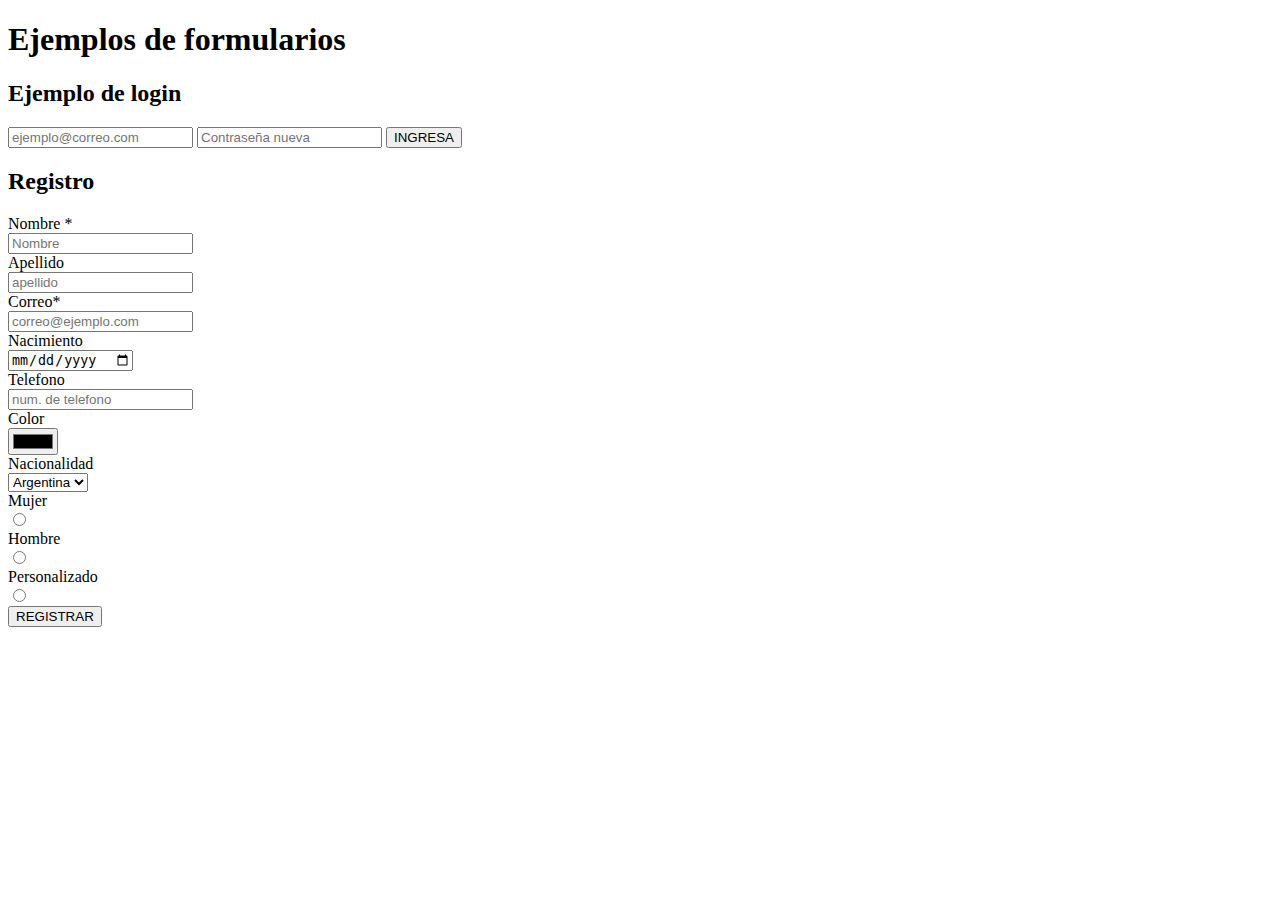
<file: CLASE 1/demo.html>
<!DOCTYPE html>
<html lang="es">
  <head>
    <meta charset="UTF-8" />
    <meta name="viewport" content="width=device-width, initial-scale=1.0" />
    <title>Document</title>
  </head>
  <body>
    <h1>Ejemplos de formularios</h1>
    <h2>Ejemplo de login</h2>

    <form method="GET" action="#">
      <input
        name="usuario"
        type="email"
        placeholder="ejemplo@correo.com"
        required="6"
      />
      <input
        name="password"
        type="password"
        placeholder="Contraseña nueva"
        required="16"
      />
      <input type="button" value="INGRESA" />
    </form>

    <form method="POST" action="#">
      <h2>Registro</h2>
      <label for="nombre">Nombre *</label>
      <br />
      <input type="text" placeholder="Nombre" id="nombre" maxlength="20" />
      <br />
      <label for="apellido">Apellido</label>
      <br />
      <input type="text" placeholder="apellido" id="apellido" maxlength="30" />
      <br />
      <label for="correo">Correo*</label>
      <br />
      <input
        type="email"
        placeholder="correo@ejemplo.com"
        id="correo"
        required
      />
      <br />
      <label for="nacimiento">Nacimiento</label>
      <br />
      <input type="date" id="nacimiento" required />
      <br />
      <label for="telefono">Telefono</label>
      <br />
      <input type="tel" id="telefono" placeholder="num. de telefono" required />
      <br />
      <label for="color">Color</label>
      <br />
      <input type="color" id="color" />
      <br />
      <label for="nacionalidad">Nacionalidad</label>
      <br />
      <select id="nacimiento">
        <option>Argentina</option>
        <option>Brasil</option>
        <option>Chile</option>
      </select>
      <br />
      <label for="mujer">Mujer</label>
      <br />
      <input type="radio" name="sexo" value="mujer" id="mujer" />
      <br />
      <label for="hombre">Hombre</label>
      <br />
      <input type="radio" name="sexo" value="hombre" id="hombre" />
      <br />
      <label for="personalizado">Personalizado</label>
      <br />
      <input
        type="radio"
        name="sexo"
        value="personalizado"
        id="personalizado"
      />
      <br />
      <button>REGISTRAR</button>
    </form>
  </body>
</html>
</file>
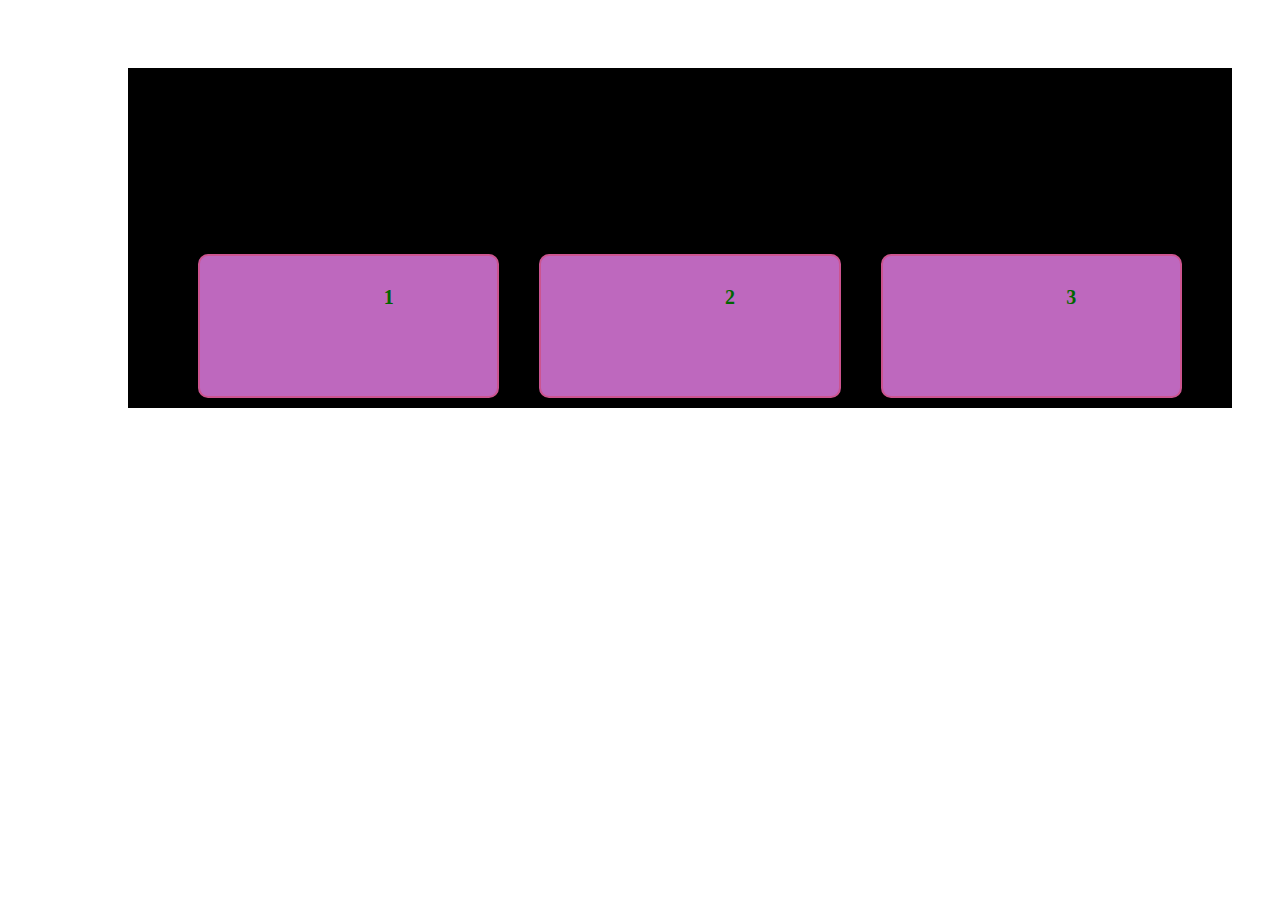
<file: CLASE 1/flexbox.html>
<!DOCTYPE html>
<html lang="en">
  <head>
    <link rel="stylesheet" href="CSS/flexbox.CSS" />
    <meta charset="UTF-8" />
    <meta name="viewport" content="width=device-width, initial-scale=1.0" />
    <title>Flexbox: dummy</title>
  </head>
  <body>
    <!--
        row / contenedor
            col / contenido
    -->
    <div class="row">
      <div class="col">
        <span>1</span>
      </div>
      <div class="col">
        <span>2</span>
      </div>
      <div class="col">
        <span>3</span>
      </div>
    </div>
  </body>
</html>
</file>
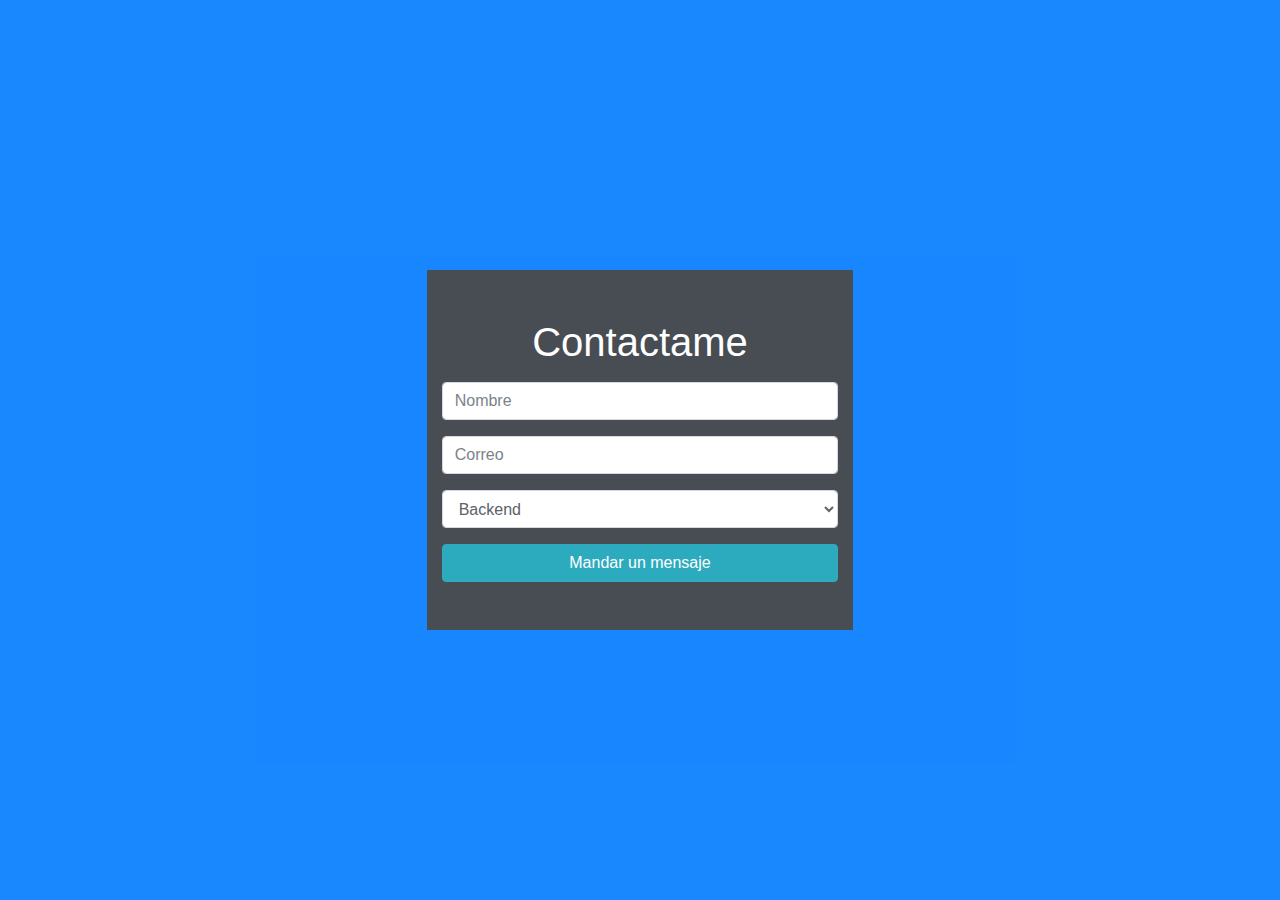
<file: CLASE 1/IMAGES/propuestas.html>
<!DOCTYPE html>
<html lang="en">
  <head>
    <meta charset="UTF-8" />
    <meta name="viewport" content="width=device-width, initial-scale=1.0" />
    <title>Propuestas de curso</title>
    <!--Copio link de bootstrap-->
    <link
      rel="stylesheet"
      href="https://stackpath.bootstrapcdn.com/bootstrap/4.5.2/css/bootstrap.min.css"
      integrity="sha384-JcKb8q3iqJ61gNV9KGb8thSsNjpSL0n8PARn9HuZOnIxN0hoP+VmmDGMN5t9UJ0Z"
      crossorigin="anonymous"
    />
    <link rel="stylesheet" href="../CSS/styles2.CSS" />
  </head>
  <body>
    <section class="container-fluid fondo-rosa">
      <div
        class="row justify-content-center align-items-center vh-100 bg-primary"
      >
        <div class="col-4 bg-dark pt-5 pb-5">
          <!-- Form / Div class "form-group / input class="form-control""-->
          <h1 class="text-center text-white">Contactame</h1>
          <form action="" method="POST" class="mt-3">
            <div class="form-group">
              <input type="text" placeholder="Nombre" class="form-control" />
            </div>
          </form>
          <form action="">
            <div class="form-group">
              <input type="text" placeholder="Correo" class="form-control" />
            </div>
            <div class="form-group">
              <select class="form-control">
                <option>Backend</option>
                <option>Frontend</option>
                <option>Fullstack</option>
              </select>
            </div>
            <button class="btn btn-info btn-block">Mandar un mensaje</button>
          </form>
        </div>
      </div>
    </section>
  </body>
</html>
</file>
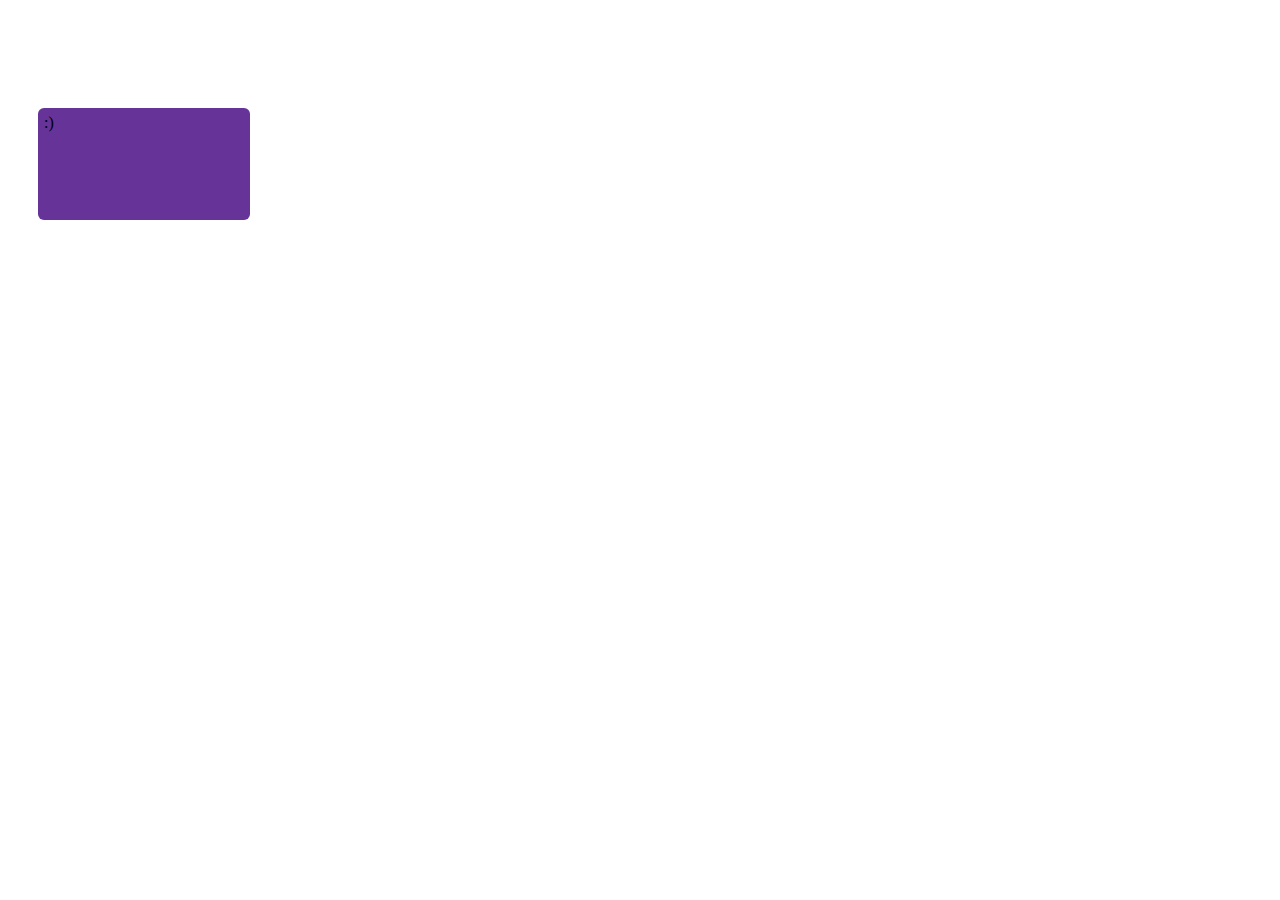
<file: CLASE 1/VIDEOS/animaciones.html>
<!DOCTYPE html>
<html lang="en">
  <head>
    <meta charset="UTF-8" />
    <meta name="viewport" content="width=device-width, initial-scale=1.0" />
    <title>Document</title>

    <style>
      #caja1 {
        position: relative; /*posición exacta del elemento*/
        left: 30px;
        top: 100px;
        width: 200px;
        height: 100px;
        background: rebeccapurple;
        padding: 6px;
        border-radius: 6px;
        animation-name: animacion1;
        -moz-animation-name: animacion1;
        -ms-animation-name: animacion1;
        animation-duration: 4s;
        -moz-animation-duration: 4s;
        -ms-animation-duration: 4s;
        animation-iteration-count: infinite; /*para que se repita infinitas veces la animación*/
        -moz-animation-iteration-count: infinite;
        -ms-animation-iteration-count: infinite;
      }

      @keyframes animacion1 {
        0% {
          left: 30px;
          background: aquamarine;
        }
        50% {
          left: 500px;
          background: red;
        }
        100% {
          left: 30px;
          background: aquamarine;
        }
      }
    </style>
  </head>
  <body>
    <div id="caja1">
      <span>:)</span>
    </div>
  </body>
</html>
</file>
<file: CLASE 1/CSS/flexbox.CSS>
.row {
  display: flex;
  flex-wrap: nowrap;
  height: 300px;
  background: black;
  flex-direction: row;
  justify-content: center;
  align-items: flex-end;
}

.padding-text {
  padding-top: 30px;
  padding-bottom: 30px;
}

* {
  padding: 30px 20px 10px 60px;
}

.col {
  width: 30%;
  height: 100px;
  background: violet;
  border: 2px solid hotpink;
  border-radius: 10px;
  color: white;
  margin-right: 30px;
  margin-left: 10px;
  opacity: 0.8;
  text-align: center;
}

span {
  color: green;
  font-size: 20px;
  font-weight: bold;
}
</file>
<file: CLASE 1/CSS/styles2.CSS>
.tomato {
  background: tomato;
}

.color {
  background: rebeccapurple;
}

.icon {
  font-size: 90px;
}

.gris {
  background: pink;
  height: 250px;
}

.header {
  height: 40vh;
  background-image: url("../IMAGES/MELLI.png");
  background-size: cover;
}

p {
  font-size: 18px;
}

.icono {
  font-size: 48px;
}

.icono:hover {
  transform: scale(1.5);
  transition-duration: 400ms;
  transition-timing-function: ease-in-out;
}

.imagen {
  width: 280px;
  height: auto;
  transition-duration: 1s;
  transition-timing-function: linear;
  filter: grayscale();
  -webkit-filter: grayscale();
}

.imagen:hover {
  transform: scale(1.1) rotate(-5deg);
  border-radius: 5px;
  transition-duration: 1s;
  transition-timing-function: ease-in;
  opacity: 0.5;
}

.frase {
  background: #e8cde4;
  height: auto;
}

.frase-texto {
  font-size: 32px;
  color: blue;
}

.footer {
  background: darkorange;
}

textarea {
  resize: none;
}

.subrayar {
  text-decoration: underline;
}

.fondo-rosa {
  background-image: url("../IMAGES/rosa-color.png");
  background-size: cover;
  opacity: 0.9;
}

.shadow {
  box-shadow: 6px 6px 10px rgba(0, 0, 0, 0.9); /* Mozilla */
  -moz-box-shadow: 6px 6px 10px rgba(0, 0, 0, 0.9); /* Opera */
  -o-box-shadow: 6px 6px 10px rgba(0, 0, 0, 0.9);
  -ms-box-shadow: 6px 6px 10px rgba(0, 0, 0, 0.9);
}

.cajaloca {
  position: relative;
  left: 0px;
  animation-name: caja;
  animation-duration: 2s;
  animation-iteration-count: infinite;
}

@keyframes caja {
  from {
    left: 0px;
  }
  to {
    left: 200px;
  }
}
</file>
